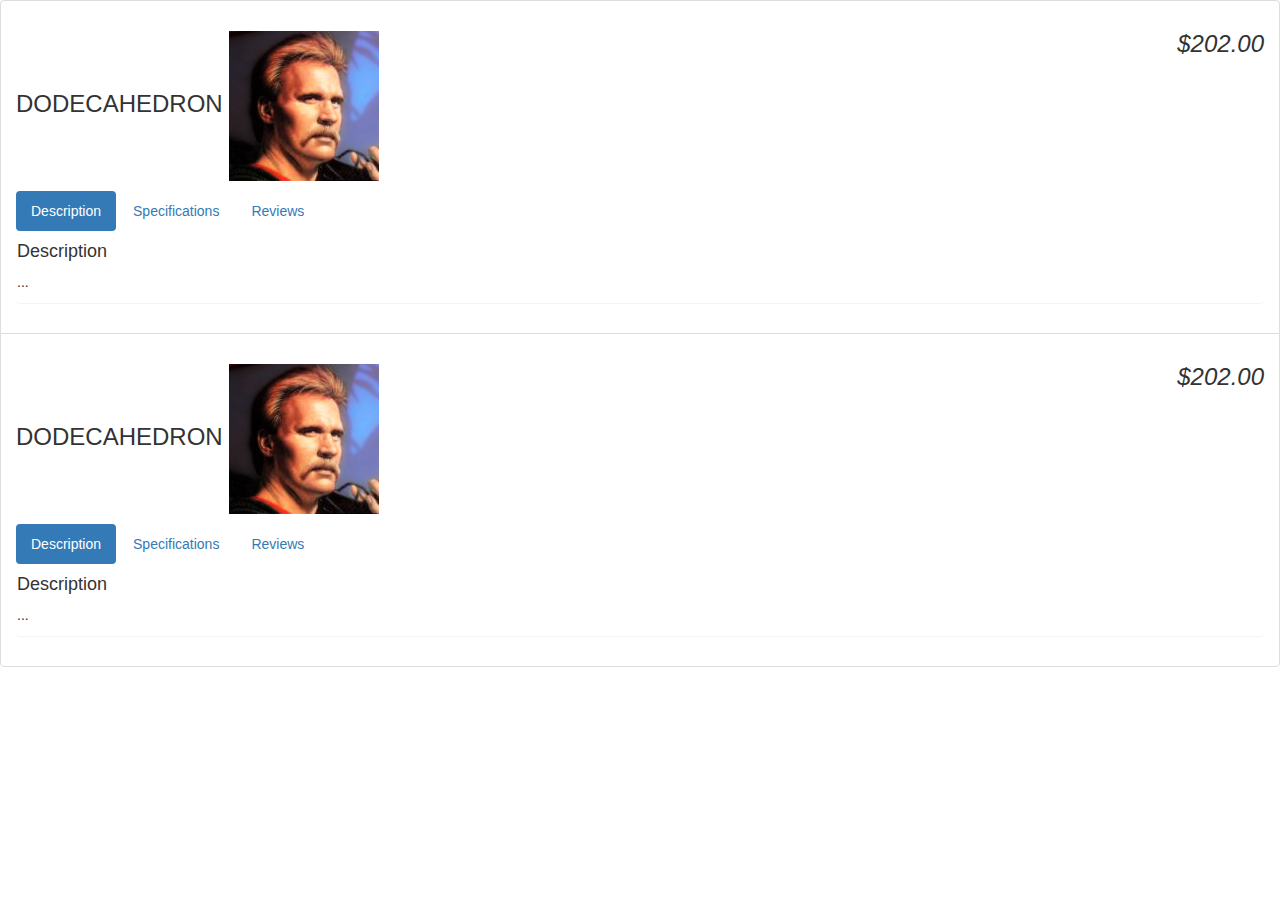
<file: index.html>
<!DOCTYPE html>
<html ng-app="store">
<head lang="en">
    <meta charset="UTF-8">
    <!-- vendor libraries -->
    <script type="text/javascript" src="js/angular.min.js"></script>
    <link rel="stylesheet" type="text/css" href="css/bootstrap.min.css"/>
    <!-- my libraries-->
    <script type="text/javascript" src="js/main.js"></script>
    <script type="text/javascript" src="js/products.js"></script>
    <link rel="stylesheet" type="text/css" href="css/main.css"/>
    <title></title>
</head>
<body ng-controller="StoreController as store">
    <ul class="list-group">
       <li class="list-group-item" ng-repeat="product in store.products | limitTo:5 | orderBy:'-price'">
           <product-title></product-title>
           <product-panels></product-panels>
       </li>
    </ul>
</body>
</html>
</file>
<file: css/main.css>
.ng-invalid.ng-dirty {
    border-color: #FA787E;
}

.ng-valid.ng-dirty {
    border-color: #78FA89;
}
</file>
